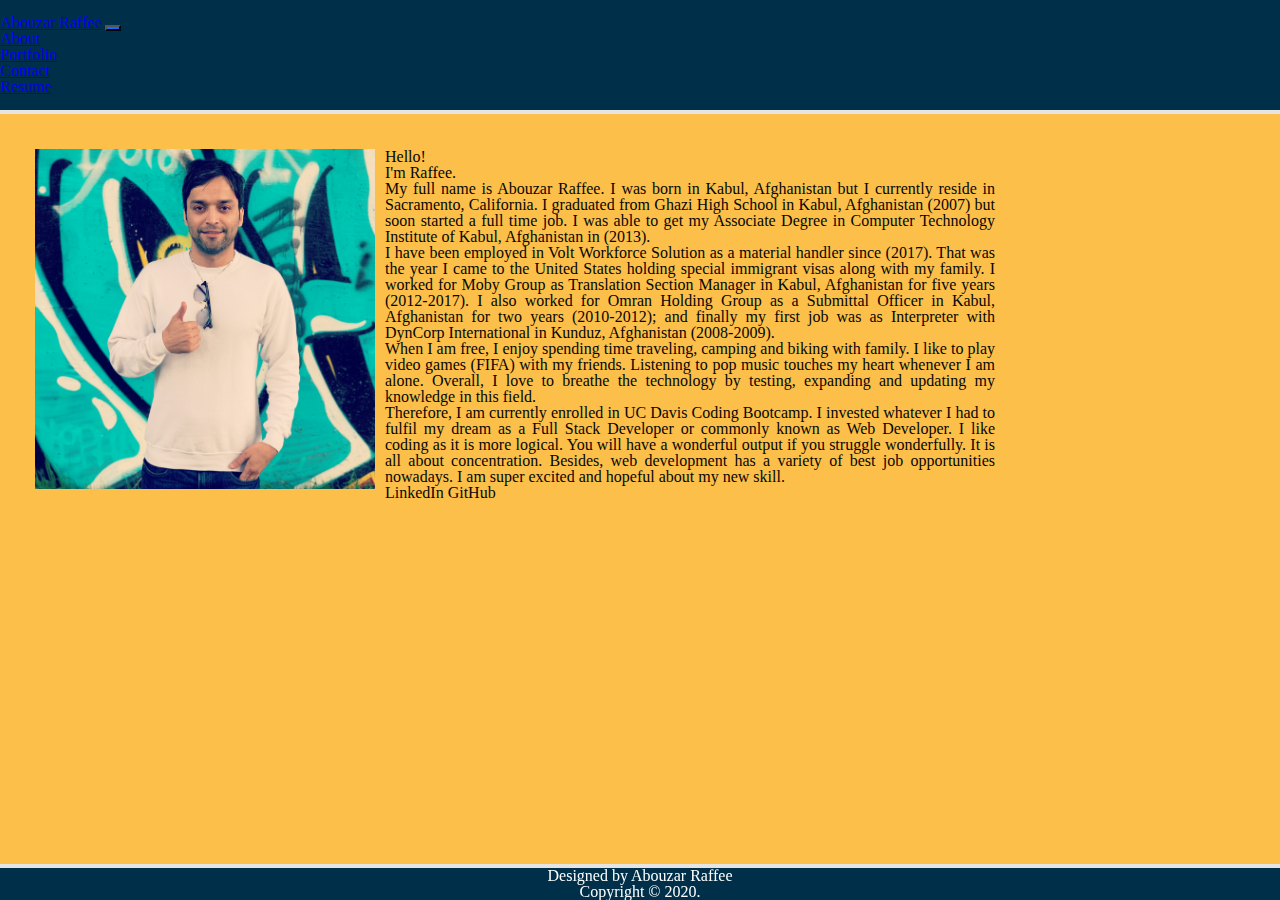
<file: index.html>
<!DOCTYPE html>

<html lang="en">

    <Head>

        <meta charset="utf-8">

        <meta name="viewport" content="width=device-width, initial-scale=1">
        
        <!-- Default CSS Reset - MayerWeb -->
        <link rel="stylesheet" href="./Assets/reset.css">

        <!-- CSS - Bootstrap -->
        <link href="https://cdn.jsdelivr.net/npm/bootstrap@5.0.0-beta1/dist/css/bootstrap.min.css" rel="stylesheet" integrity="sha384-giJF6kkoqNQ00vy+HMDP7azOuL0xtbfIcaT9wjKHr8RbDVddVHyTfAAsrekwKmP1" crossorigin="anonymous"> 
        
        <!-- Java Script - Bootsrap -->
        <script src="https://cdn.jsdelivr.net/npm/bootstrap@5.0.0-beta1/dist/js/bootstrap.bundle.min.js" integrity="sha384-ygbV9kiqUc6oa4msXn9868pTtWMgiQaeYH7/t7LECLbyPA2x65Kgf80OJFdroafW" crossorigin="anonymous"></script>
        
        <!-- CSS - Awesome Font -->
        <link rel="stylesheet" href="https://use.fontawesome.com/releases/v5.15.1/css/all.css" integrity="sha384-vp86vTRFVJgpjF9jiIGPEEqYqlDwgyBgEF109VFjmqGmIY/Y4HV4d3Gp2irVfcrp" crossorigin="anonymous">

        <!-- CSS - Mine -->
        <link rel="stylesheet" href="./Assets/style.css">

        <title>About Me</title>
    </Head>


    <body>

        <!-- Header - Added from Bootstrap -->
        <header class="container-fluid navbar navbar-expand-lg navbar-dark  header">

            <!-- Header -->
            <a class="navbar-brand" href="./index.html">Abouzar Raffee</a>

            <!-- Buttons -->
            <button class="navbar-toggler" type="button" data-bs-toggle="collapse" data-bs-target="#navbarText" aria-controls="navbarText" aria-expanded="false" aria-label="Toggle navigation">
                <span class="navbar-toggler-icon"></span>
            </button>

            <!-- Navbar Links -->
            <nav class="collapse navbar-collapse justify-content-end" id="navbarText">
                <ul class="navbar-nav mb-2 mb-lg-0">
                    <li class="nav-item">
                        <a class="nav-link active" aria-current="page" href="./index.html">About</a>
                    </li>

                    <li class="nav-item">
                        <a class="nav-link" href="./portfolio.html">Portfolio</a>
                    </li>

                    <li class="nav-item">
                        <a class="nav-link" href="./contact.html">Contact</a>
                    </li>

                    <li class="nav-item">
                        <a class="nav-link" target="_blank"  href="./Assets/Images/Resume.pdf">Resume</a>
                    </li>
                </ul>
            </nav>
        </header>
 
      <!-- Main -->
        <main class="container">

            <!-- Main - Content -->
            <section class="index">
                <!-- My Photo -->
                <img src="./Assets/Images/Myphoto.JPG" class="img-thumbnail img-fluid float-start" alt="Myphoto">
                
                <!-- My Biography -->
                <h1>Hello! <br> I'm Raffee.</h1>
                <p>
                    My full name is Abouzar Raffee. I was born in Kabul, Afghanistan but I currently reside in Sacramento, California. I graduated from Ghazi High School in Kabul, Afghanistan (2007) but soon started a full time job. I was able to get my Associate Degree in Computer Technology Institute of Kabul, Afghanistan in (2013).
                </p>

                <p>
                    I have been employed in Volt Workforce Solution as a material handler since (2017). That was the year I came to the United States holding  special immigrant visas along with my family. I worked for Moby Group as Translation Section Manager in Kabul, Afghanistan for five years (2012-2017). I also worked for Omran Holding Group as a Submittal Officer in Kabul, Afghanistan for two years (2010-2012); and finally my first job was as Interpreter with DynCorp International in Kunduz, Afghanistan (2008-2009).
                </p>

                <p>
                    When I am free, I enjoy spending time traveling, camping and biking with family. I like to play video games (FIFA) with my friends. Listening to pop music touches my heart whenever I am alone. Overall, I love to breathe the technology by testing, expanding and updating my knowledge in this field. 
                </p>   
                 
                <p>
                    Therefore, I am currently enrolled in UC Davis Coding Bootcamp. I invested whatever I had to fulfil my dream as a Full Stack Developer or commonly known as Web Developer. I like coding as it is more logical. You will have a wonderful output if you struggle wonderfully. It is all about concentration. Besides, web development has a variety of best job opportunities nowadays. I am super excited and hopeful about my new skill. 
                </p>
                <div>
                    <p> LinkedIn
                        <a href="https://www.linkedin.com/in/abouzar-raffee-6535b643/" target="_blank"> 
                        <i class="fab fa-2x fa-linkedin"></i>
                        </a>
                    
                        GitHub  
                        <a href="https://github.com/Raffee1989" target="_blank"> 
                        <i class="fab fa-2x fa-github"></i>
                        </a>
                    </p>
                </div> 

                
            </section>
        </main>
      
        <!-- Footer -->
        <footer class="footer">
            <p>Designed by Abouzar Raffee                 
                <!-- Linkedin Icon  -->
                <a href="https://www.linkedin.com/in/abouzar-raffee-6535b643/" target="_blank"> 
                <i class="fab  fa-linkedin"></i></a>
                <br> 
                Copyright © 2020.
            </p>
        </footer>
    </body>
</html>
</file>
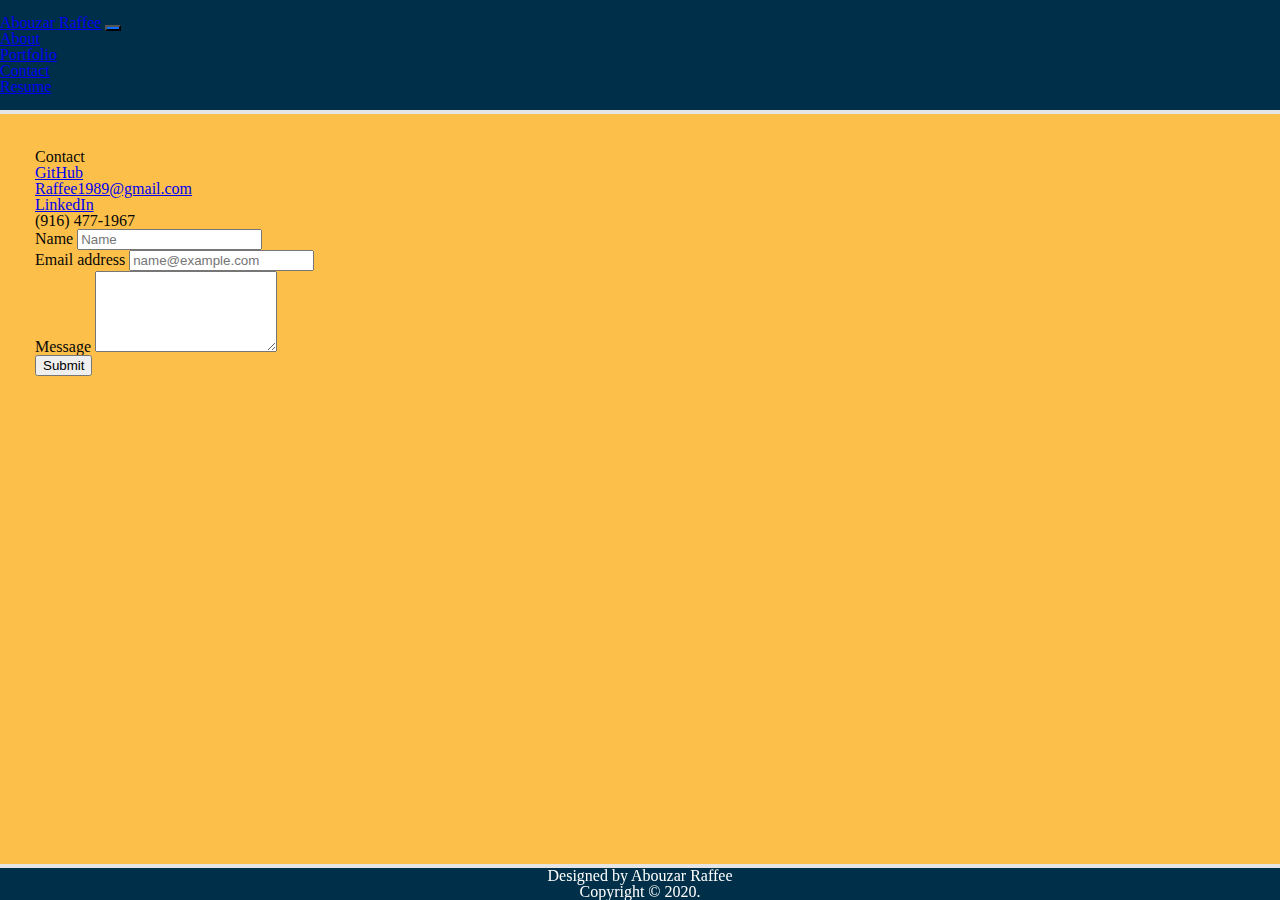
<file: contact.html>
<!DOCTYPE html>

<html lang="en">

    <Head>

        <meta charset="utf-8">

        <meta name="viewport" content="width=device-width, initial-scale=1">
        
        <!-- Default CSS Reset - MayerWeb -->
        <link rel="stylesheet" href="./Assets/reset.css">

        <!-- CSS - Bootstrap -->
        <link href="https://cdn.jsdelivr.net/npm/bootstrap@5.0.0-beta1/dist/css/bootstrap.min.css" rel="stylesheet" integrity="sha384-giJF6kkoqNQ00vy+HMDP7azOuL0xtbfIcaT9wjKHr8RbDVddVHyTfAAsrekwKmP1" crossorigin="anonymous"> 

        <!-- Java Script - Bootsrap -->
        <script src="https://cdn.jsdelivr.net/npm/bootstrap@5.0.0-beta1/dist/js/bootstrap.bundle.min.js" integrity="sha384-ygbV9kiqUc6oa4msXn9868pTtWMgiQaeYH7/t7LECLbyPA2x65Kgf80OJFdroafW" crossorigin="anonymous"></script>
        
        <!-- CSS - Awesome Font -->
        <link rel="stylesheet" href="https://use.fontawesome.com/releases/v5.15.1/css/all.css" integrity="sha384-vp86vTRFVJgpjF9jiIGPEEqYqlDwgyBgEF109VFjmqGmIY/Y4HV4d3Gp2irVfcrp" crossorigin="anonymous">
        
        <!-- CSS - Mine -->
        <link rel="stylesheet" href="./Assets/style.css">

        <title>About Me</title>
    </Head>

    <body>

        <!-- Header - Added from Bootstrap -->
        <header class="container-fluid navbar navbar-expand-lg navbar-dark header">

            <!-- Header -->
            <a class="navbar-brand" href="./index.html">Abouzar Raffee</a>

            <!-- Collapsible -->
            <button class="navbar-toggler" type="button" data-bs-toggle="collapse" data-bs-target="#navbarText" aria-controls="navbarText" aria-expanded="false" aria-label="Toggle navigation">
                <span class="navbar-toggler-icon"></span>
            </button>

            <!-- Navbar Links -->
            <nav class="collapse navbar-collapse justify-content-end" id="navbarText">
                <ul class="navbar-nav mb-2 mb-lg-0">
                    <li class="nav-item">
                        <a class="nav-link" aria-current="page" href="./index.html">About</a>
                    </li>

                    <li class="nav-item">
                        <a class="nav-link" href="./portfolio.html">Portfolio</a>
                    </li>

                    <li class="nav-item">
                        <a class="nav-link active" href="./contact.html">Contact</a>
                    </li>
                    <li class="nav-item">
                      <a class="nav-link" target="_blank"  href="./Assets/Images/Resume.pdf">Resume</a>
                  </li>

                </ul>
            </nav>
        </header>

      <!-- Main -->
      <main class="container row">

        <!-- Content -->
        <section class="col-lg-10 col-md-12 col-sm-12">
          
          <!-- Heading -->
          <article class="row">
            <div class="mb-3">
              <h1>Contact</h1>

              <!-- Added New card for GitHub, LinkedIn, Email and Phone Number -->
              <div class="col-12 contact">
                  <div class="card-body">

                    <div class="row">
                      <div class="col-6">
                        <a href="https://github.com/Raffee1989" target="_blank" rel="noopener noreferrer">GitHub
                          <i class="fab fa-1x fa-github"></i></a>
                        
                      </div>
      
                      <div class="col-6">
                        <a href="mailto:raffee1989@gmail.com" target="_blank" rel="noopener noreferrer">Raffee1989@gmail.com</a>
                      </div>
                    </div>
      
                    <div class="row">
                      <div class="col-6">
                        <a href="https://www.linkedin.com/in/abouzar-raffee-6535b643/" target="_blank" rel="noopener noreferrer">LinkedIn
                          <i class="fab fa-1x fa-linkedin"></i></a>
                      </div>

                      <div class="col-6">
                        <h6>(916) 477-1967</h6>
                      </div>
                    </div>
                  </div>
                </div>
            </div> 
            
          </article>

          <!-- Input Form - Added from Bootstrap -->
          <div class="mb-3">
            <label for="exampleFormControlInput1" class="form-label">Name</label>
            <input type="text" class="form-control" id="FormControlInput1" placeholder="Name">
          </div>

          <!-- Input Form - Added from Bootstrap -->
          <div class="mb-3">
            <label for="exampleFormControlInput1" class="form-label">Email address</label>
            <input type="email" class="form-control" id="exampleFormControlInput1" placeholder="name@example.com">
          </div>

          <!-- Input Form - Added from Bootstrap -->
          <div class="mb-3">
            <label for="exampleFormControlTextarea1" class="form-label">Message</label>
            <textarea class="form-control" id="exampleFormControlTextarea1" rows="5"></textarea>
          </div>
          
          <!-- Submit Button - Added from Bootstrap -->
          <div class="mb-3">
            <button type="submit" class="btn btn-dark">Submit</button>
          </div>
        </section>


      
      </main>


      <!-- Footer -->
      <footer class="footer">
        <p>Designed by Abouzar Raffee                 
          <!-- Linkedin icon  -->
          <a href="https://www.linkedin.com/in/abouzar-raffee-6535b643/" target="_blank"> 
          <i class="fab  fa-linkedin"></i>
          </a>
          <br> 
          Copyright © 2020.
        </p>
      </footer>
    </body>
</Html>
</file>
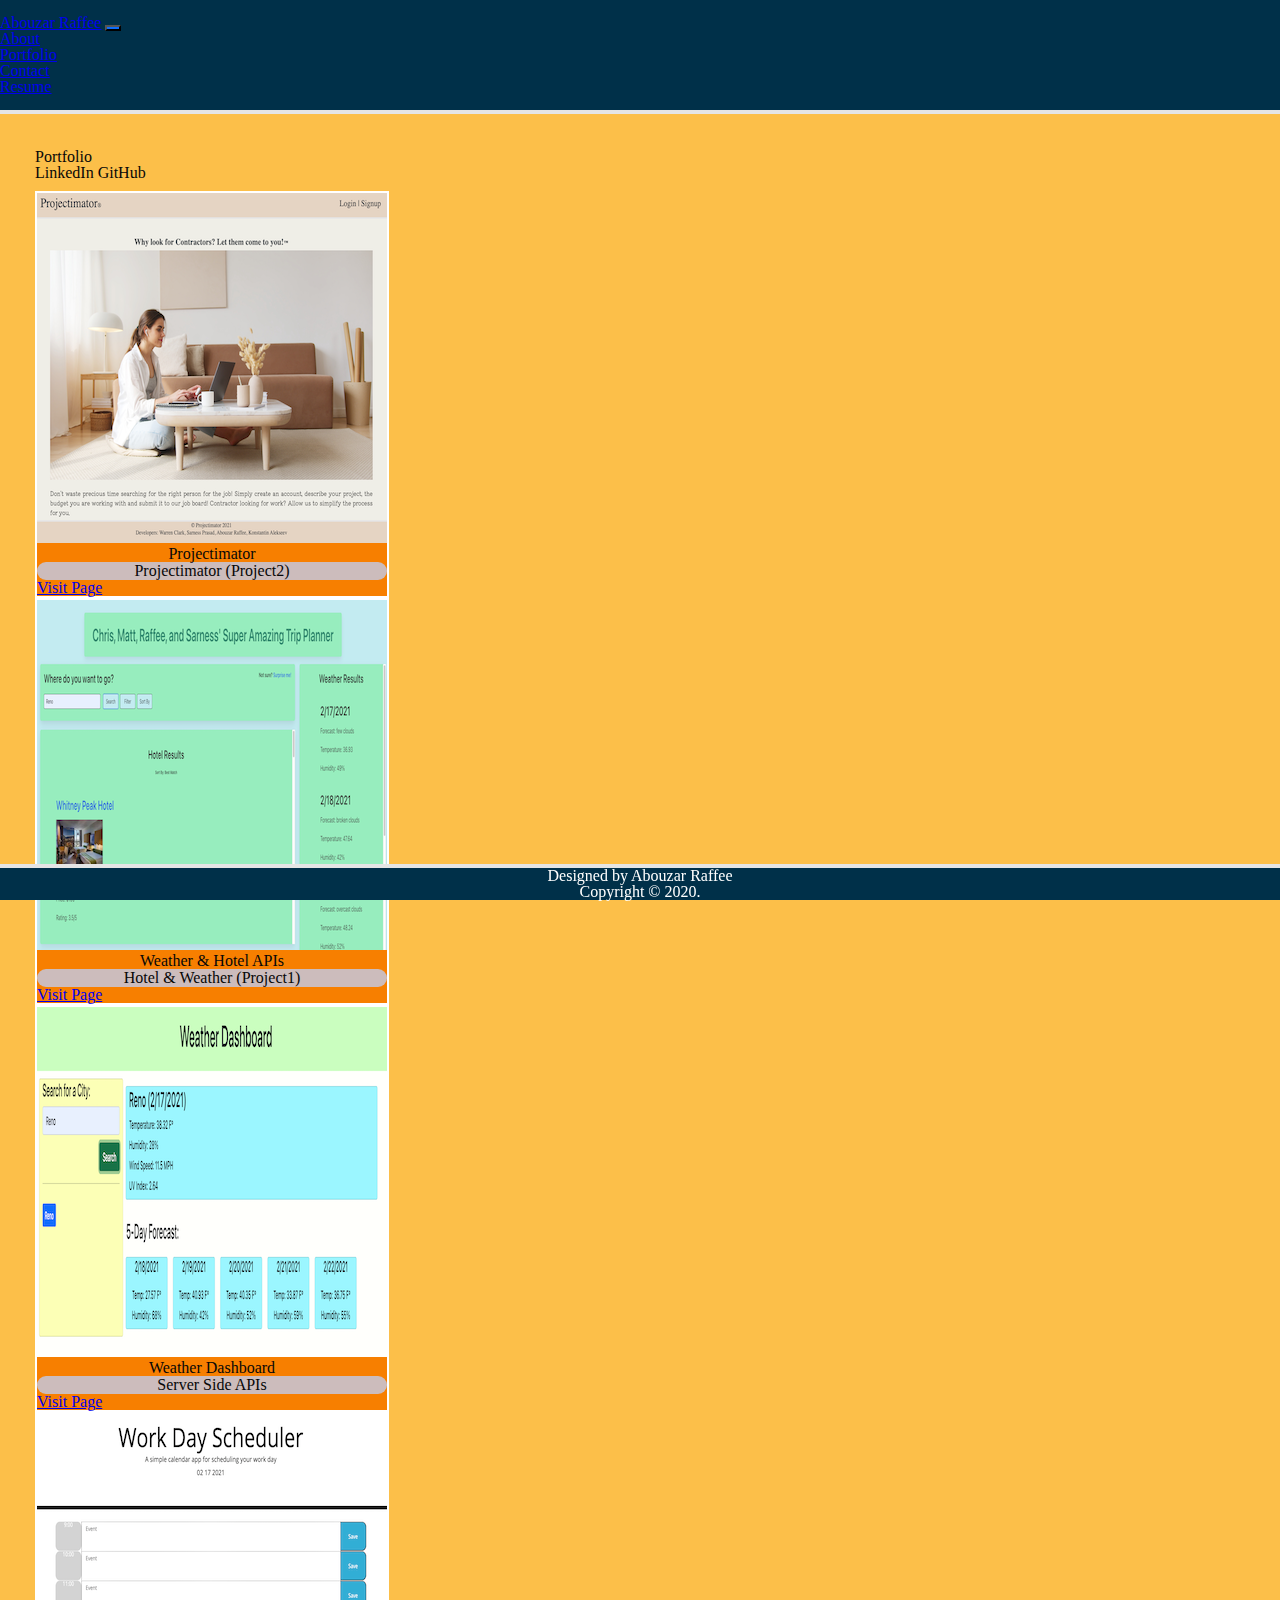
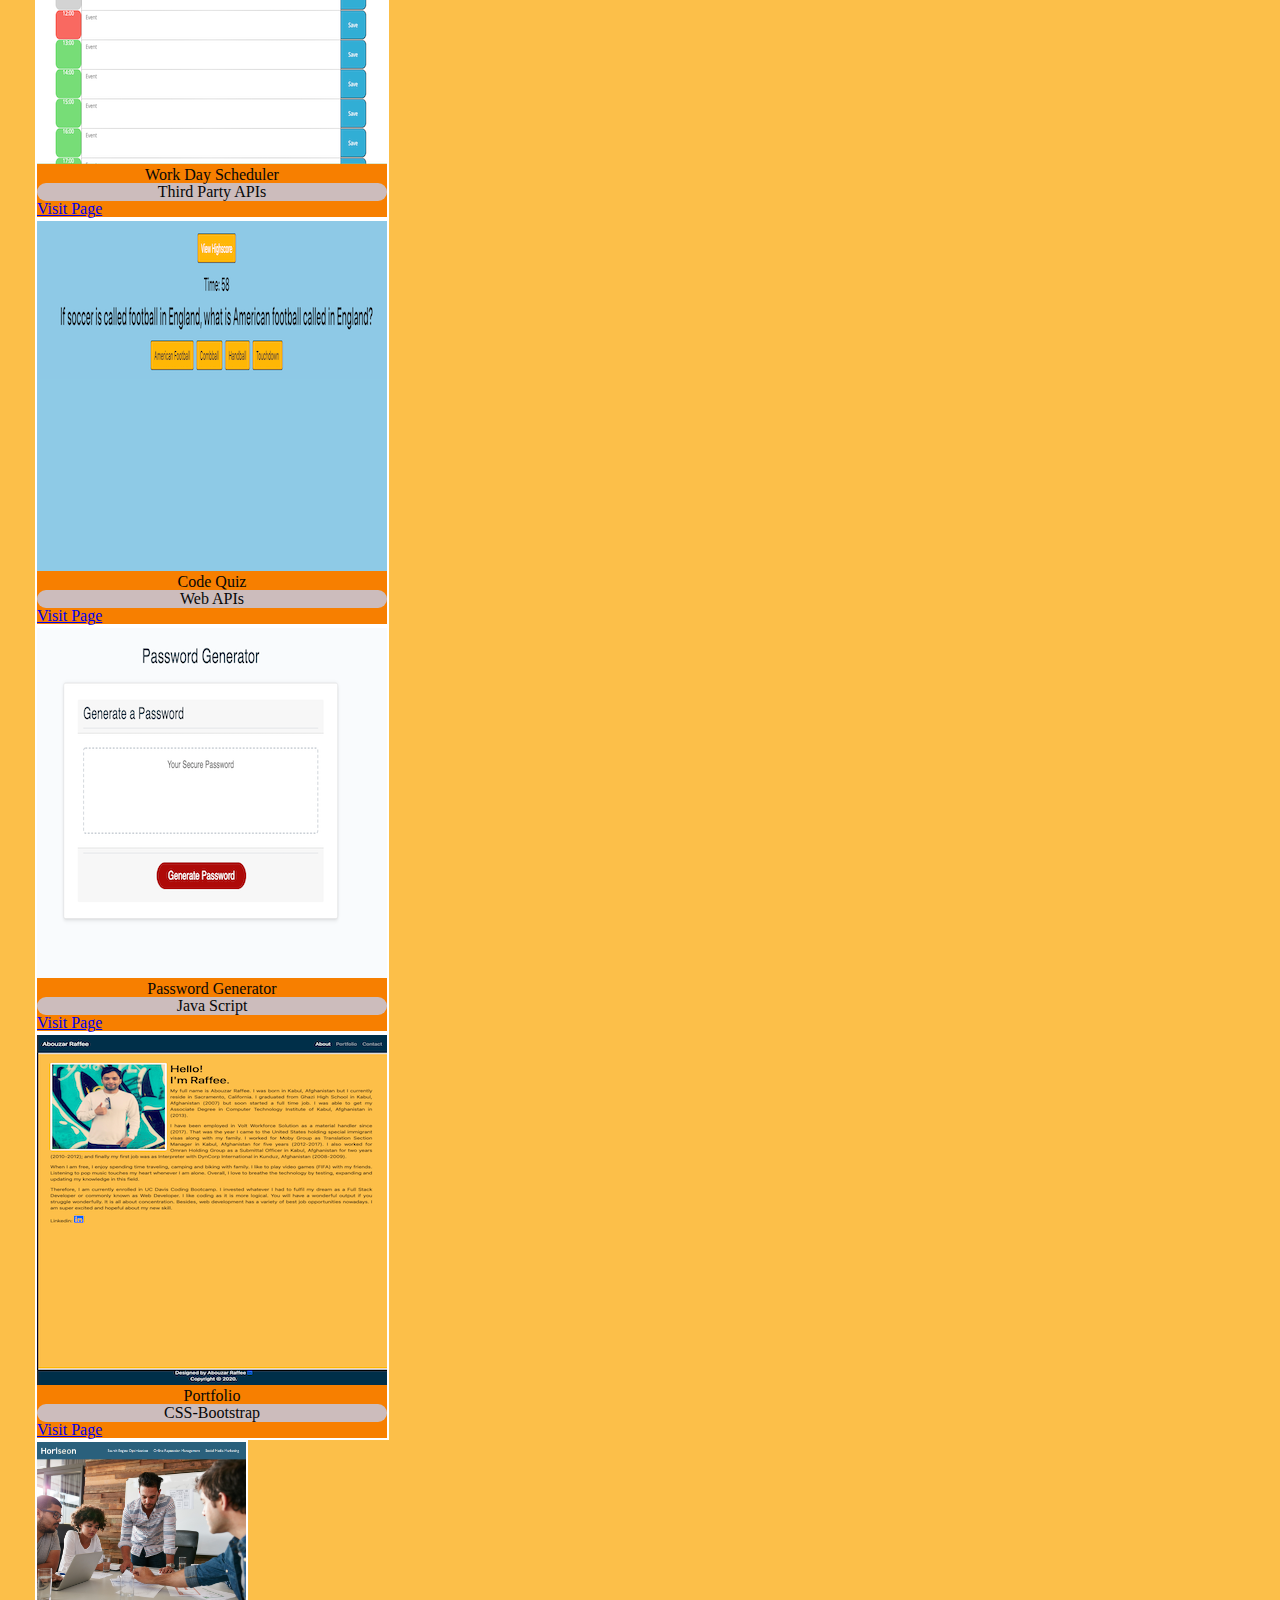
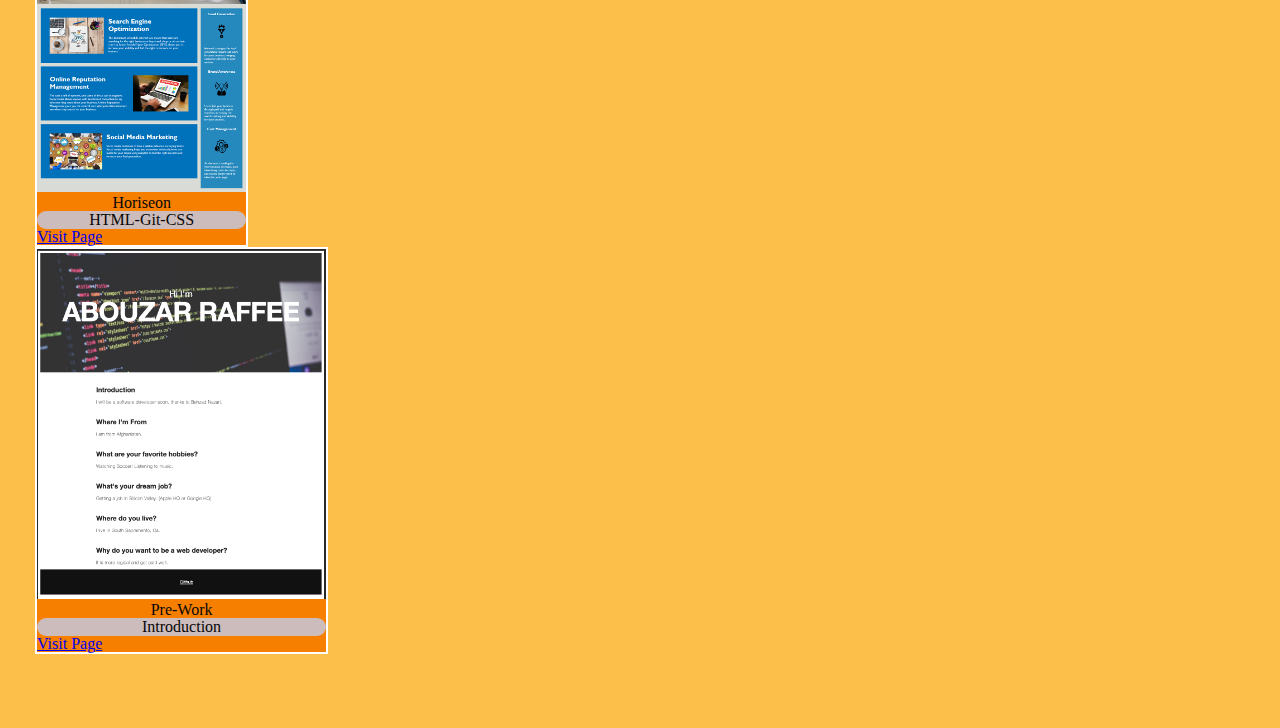
<file: portfolio.html>
<!DOCTYPE html>

<html lang="en">

    <Head>

        <meta charset="utf-8">

        <meta name="viewport" content="width=device-width, initial-scale=1">
        
        <!-- Default CSS Reset - MayerWeb -->
        <link rel="stylesheet" href="./Assets/reset.css">

        <!-- CSS - Bootstrap -->
        <link href="https://cdn.jsdelivr.net/npm/bootstrap@5.0.0-beta1/dist/css/bootstrap.min.css" rel="stylesheet" integrity="sha384-giJF6kkoqNQ00vy+HMDP7azOuL0xtbfIcaT9wjKHr8RbDVddVHyTfAAsrekwKmP1" crossorigin="anonymous"> 

        <!-- Java Script - Bootsrap -->
        <script src="https://cdn.jsdelivr.net/npm/bootstrap@5.0.0-beta1/dist/js/bootstrap.bundle.min.js" integrity="sha384-ygbV9kiqUc6oa4msXn9868pTtWMgiQaeYH7/t7LECLbyPA2x65Kgf80OJFdroafW" crossorigin="anonymous"></script>
        
        <!-- CSS - Awesome Font -->
        <link rel="stylesheet" href="https://use.fontawesome.com/releases/v5.15.1/css/all.css" integrity="sha384-vp86vTRFVJgpjF9jiIGPEEqYqlDwgyBgEF109VFjmqGmIY/Y4HV4d3Gp2irVfcrp" crossorigin="anonymous">

        <!-- CSS - Mine -->
        <link rel="stylesheet" href="./Assets/style.css">

        <title>Portfolio</title>
    </Head>


    <body>

      <!-- Header - Added from Bootstrap -->
      <header class="container-fluid navbar navbar-expand-lg navbar-dark header">

          <!-- Header -->
          <a class="navbar-brand" href="./index.html">Abouzar Raffee</a>
                      
          <!-- Buttons -->
          <button class="navbar-toggler" type="button" data-bs-toggle="collapse" data-bs-target="#navbarText" aria-controls="navbarText" aria-expanded="false" aria-label="Toggle navigation">
              <span class="navbar-toggler-icon"></span>
          </button>

          <!-- Navbar Links -->
          <nav class="collapse navbar-collapse justify-content-end" id="navbarText">
              <ul class="navbar-nav mb-2 mb-lg-0">
                
                  <li class="nav-item">
                      <a class="nav-link" aria-current="page" href="./index.html">About</a>
                  </li>

                  <li class="nav-item">
                      <a class="nav-link active" href="./portfolio.html">Portfolio</a>
                  </li>

                  <li class="nav-item">
                      <a class="nav-link" href="./contact.html">Contact</a>
                  </li>
                  <li class="nav-item">
                    <a class="nav-link" target="_blank"  href="./Assets/Images/Resume.pdf">Resume</a>
                </li>

              </ul>
          </nav>
      </header>

      <!-- Main -->
      <main class="container">

        <!-- Main - Heading -->
        <article class="col-md-4 col-sm-6 col-xs-12 portfolio"> 
          <h1>Portfolio</h1>
            LinkedIn
            <a href="https://www.linkedin.com/in/abouzar-raffee-6535b643/" target="_blank"> 
            <i class="fab fa-2x fa-linkedin"></i></a>
        
            GitHub  
            <a href="https://github.com/Raffee1989" target="_blank"> 
            <i class="fab fa-2x fa-github"></i></a>
        
        </article> 

        <!-- Main - Content -->
        <section class="row g-3">
          <!-- Main - Article-9 Group Project Image - Bootstrap Card -->
          <article class="col-md-4 col-sm-6 col-xs-12">
            <div class="card">
              <img src="./Assets/Images/Projectimator.png" class="card-img-top" alt="GroupProject">
              <div class="card-body">
                <h5 class="card-title">Projectimator</h5>
                <p class="card-text">Projectimator (Project2)</p>
                <a href="https://github.com/wclarkcito/contractor" class="btn btn-primary">Visit Page</a>
              </div>
            </div>
          </article>
        <!-- Main - Article-8 Group Project Image - Bootstrap Card -->
        <article class="col-md-4 col-sm-6 col-xs-12">
          <div class="card">
            <img src="./Assets/Images/Project1.png" class="card-img-top" alt="GroupProject">
            <div class="card-body">
              <h5 class="card-title">Weather & Hotel APIs</h5>
              <p class="card-text">Hotel & Weather (Project1)</p>
              <a href="https://matthewdherold.github.io/GroupProject/" class="btn btn-primary">Visit Page</a>
            </div>
          </div>
        </article>
          <!-- Main - Article-7 Weather Dashboard Image - Bootstrap Card -->
          <article class="col-md-4 col-sm-6 col-xs-12">
            <div class="card">
              <img src="./Assets/Images/Weather Dashboard.png" class="card-img-top" alt="Weather-Dashboard">
              <div class="card-body">
                <h5 class="card-title">Weather Dashboard</h5>
                <p class="card-text">Server Side APIs</p>
                <a href="https://raffee1989.github.io/Weather-Dashboard/" class="btn btn-primary">Visit Page</a>
              </div>
            </div>
          </article>

          <!-- Main - Article-6 Work Day Scheduler Image - Bootstrap Card -->
          <article class="col-md-4 col-sm-6 col-xs-12">
            <div class="card">
              <img src="./Assets/Images/WorkDayScheduler.png" class="card-img-top" alt="Work-Day-Scheduler">
              <div class="card-body">
                <h5 class="card-title">Work Day Scheduler</h5>
                <p class="card-text">Third Party APIs</p>
                <a href="https://raffee1989.github.io/Work-Day-Scheduler/" class="btn btn-primary">Visit Page</a>
              </div>
            </div>
          </article>

          <!-- Main - Article-5 Code Quiz Image - Bootstrap Card -->
          <article class="col-md-4 col-sm-6 col-xs-12">
            <div class="card">
              <img src="./Assets/Images/Code Quiz.png" class="card-img-top" alt="Code-Quiz">
              <div class="card-body">
                <h5 class="card-title">Code Quiz</h5>
                <p class="card-text">Web APIs</p>
                <a href="https://raffee1989.github.io/Code-Quiz/" class="btn btn-primary">Visit Page</a>
              </div>
            </div>
          </article>

          <!-- Main - Article-4 Password Generator Image - Bootstrap Card -->
          <article class="col-md-4 col-sm-6 col-xs-12">
            <div class="card">
              <img src="./Assets/Images/PasswordGen.png" class="card-img-top" alt="PasswordGenerator">
              <div class="card-body">
                <h5 class="card-title">Password Generator</h5>
                <p class="card-text">Java Script</p>
                <a href="https://raffee1989.github.io/Password-Generator/" class="btn btn-primary">Visit Page</a>
              </div>
            </div>
          </article>
          <!-- Main - Article-3 Portfolio Image - Bootstrap Card -->
          <article class="col-md-4 col-sm-6 col-xs-12">
            <div class="card">
              <img src="./Assets/Images/Portfolio.png" class="card-img-top" alt="My Portfolio">
              <div class="card-body">
                <h5 class="card-title">Portfolio</h5>
                <p class="card-text">CSS-Bootstrap</p>
                <a href="https://raffee1989.github.io/Responsive-Portfolio/index.html" class="btn btn-primary">Visit Page</a>
              </div>
            </div>
          </article>

          <!-- Main - Article-2 Horiseon Image - Bootstrap Card -->
          <article class="col-md-4 col-sm-6 col-xs-12">
            <div class="card">
              <img src="./Assets/Images/horiseon.png" class="card-img-top" alt="Horiseon">
              <div class="card-body">
                <h5 class="card-title">Horiseon</h5>
                <p class="card-text ">HTML-Git-CSS</p>
                <a href="https://raffee1989.github.io/Horiseon-Social-Solution-Services/" class="btn btn-primary">Visit Page</a>
              </div>
            </div>
          </article>

          <!-- Main - Article-1 Prework Image - Bootstrap Card -->
          <article class="col-md-4 col-sm-6 col-xs-12">
            <div class="card">
              <img src="./Assets/Images/PreWork.png" class="card-img-top" alt="PreWork">
              <div class="card-body">
                <h5 class="card-title">Pre-Work</h5>
                <p class="card-text">Introduction</p>
                <a href="https://raffee1989.github.io/prework-about-me/" class="btn btn-primary">Visit Page</a>
              </div>
            </div>
          </article>
        
        </section>
      </main>

      <!-- Footer -->
      <footer class="footer">
        <p>Designed by Abouzar Raffee                 
          <!-- Linkedin icon  -->
          <a href="https://www.linkedin.com/in/abouzar-raffee-6535b643/" target="_blank"> 
          <i class="fab  fa-linkedin"></i>
          </a>
          <br> 
          Copyright © 2020.
        </p>
      </footer>
    </body>
</Html>
</file>
<file: Assets/style.css>
/* Body Setting*/
body {
  background-color: #FCBF49;
  font-family: var(--bs-font-sans-serif);
  color: rgb(7, 7, 7);
  text-align: justify
}

/* Header Setting */
.header {
  padding-top: 15px;
  padding-bottom: 15px;
  width: 100%;
  background-color: #003049;
  border-bottom: 4px solid #E5E5E5;
}

/* Hamburger Menu Color */
.navbar-toggler {
  background-color:#0d6efd;
}

/* Main Container Setting */
.container {
  padding: 10px;
  margin: 25px;
  margin-bottom: 5%;
}

/* About Me Page - My Photo Setting */
.img-thumbnail {
  max-width: 340px;
  max-height: 340px;
  float: left;
  margin-right: 10px;
}
.card-img-top{
  max-width: 350px;
  max-height: 350px;
}

.contact{
  text-align:none;
}
/* Portfolio Page - Card Background Color */
.card {
  background-color: #F77F00;
  border: solid 2px white;
  max-height: max-content;
  max-width: max-content;
}

/* Portfolio Page - Card Title Centered */
.card-title {
  text-align: center;
}

/* Portfolio Page - Card Text */
.card-text {
  background-color: #ccbcbc;
  padding: 1px;
  border-radius: 10px ;
  text-align: center;
}

/* Footer */
.footer {
  text-align: center;
  width: 100%;
  color: white;
  position: fixed;
  bottom: 0px;
  background-color: #003049;
  border-top: 4px solid #E5E5E5;
}

.g-3{
  padding-top: 10px;
}

/* Viewport of 576px Setting */
@media screen and (max-width: 576px)
{
  .container{
    max-width: 450px;
    margin: 0;
    margin-bottom: 20%;
    margin-top: 5%;
  }
  .index img {
    width: 50%;
    height: 50%;
  }
}

/* Viewport of 769px Setting */
@media screen and (min-width: 768px)
{
  .container  {
    max-width: 720px;
  }
}

/* Viewport of 992px Setting */
@media screen and (min-width: 992px)
{
  .container  {
    max-width: 960px;
  }
}
</file>
